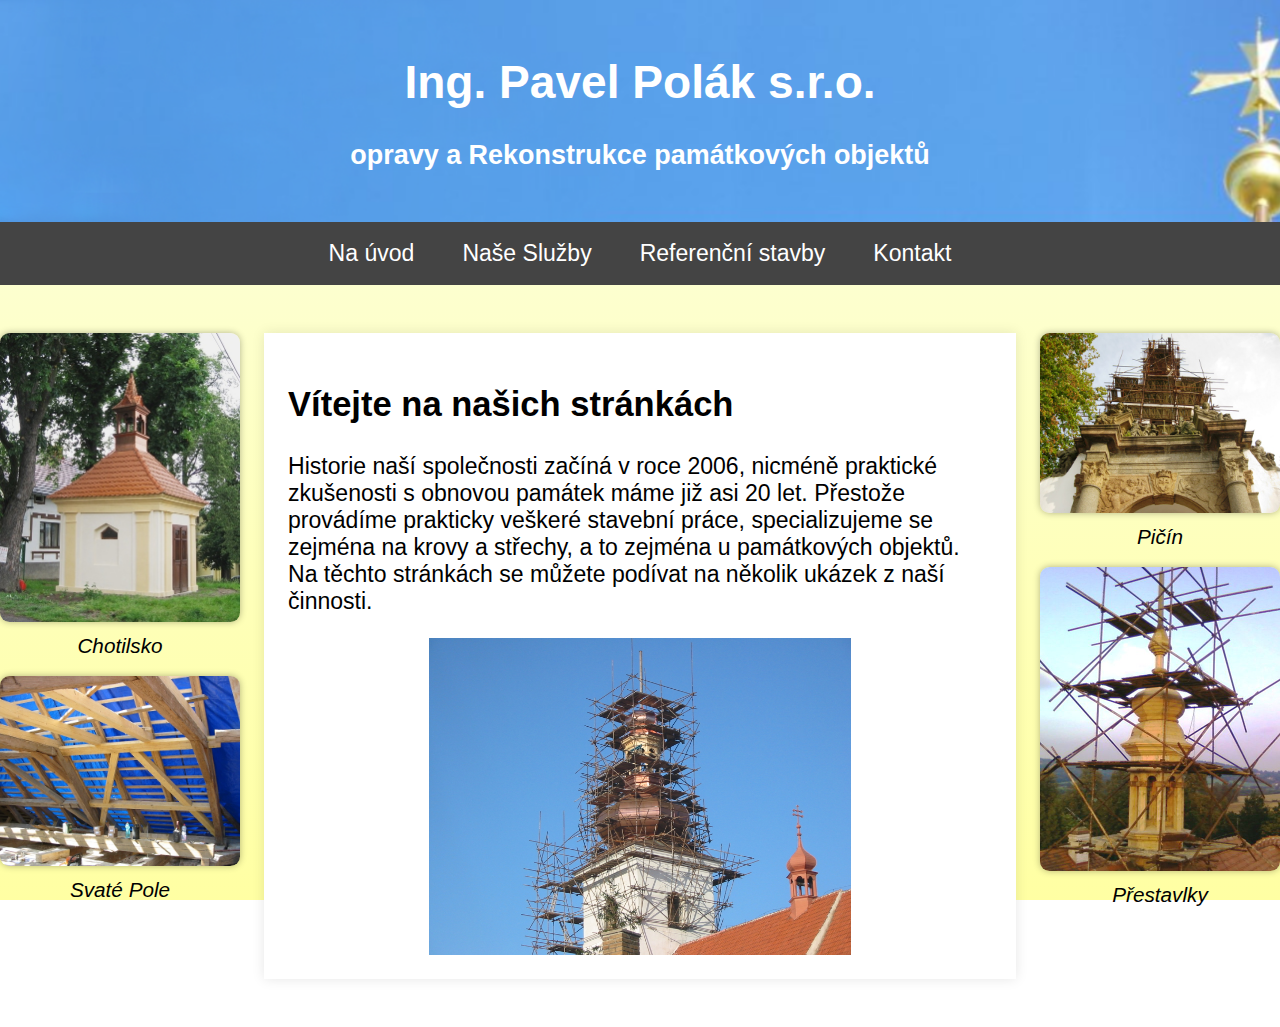
<file: index.html>
<!DOCTYPE html>
<html lang="cs">

<head>
    <meta charset="UTF-8">
    <meta name="viewport" content="width=device-width, initial-scale=1.0">
    <title>Stavební firma</title>
    <link rel="stylesheet" href="styles.css">
</head>

<body>
    <header>
        <h1>Ing. Pavel Polák s.r.o.</h1>
        <h3>opravy a Rekonstrukce památkových objektů</h3>
    </header>

    <nav>
        <a href="index.html">Na úvod</a>
        <a href="sluzby.html">Naše Služby</a>
        <a href="referencni_stavby.html">Referenční stavby</a>
        <a href="kontakt.html">Kontakt</a>
    </nav>

    <!-- HLAVNÍ TEXT + OBRÁZKY PO STRANÁCH -->
    <div class="main-wrapper">
        <div id="vlevo"></div>

        <div class="container">
            <h2>Vítejte na našich stránkách</h2>
            <p>Historie naší společnosti začíná v roce 2006, nicméně praktické zkušenosti s obnovou památek máme již asi
                20
                let. Přestože provádíme prakticky veškeré stavební práce, specializujeme se zejména na krovy a střechy,
                a to zejména u památkových objektů. Na těchto stránkách se můžete podívat na několik ukázek
                z naší činnosti.</p>

            <div class="obrazky">
                <img src="obrazky/neveklov.jpg" alt="neveklov" width="60%">
            </div>
        </div>

        <div id="vpravo"></div>
    </div>

</body>

</html>
<script src="galerie.js"></script>
</file>
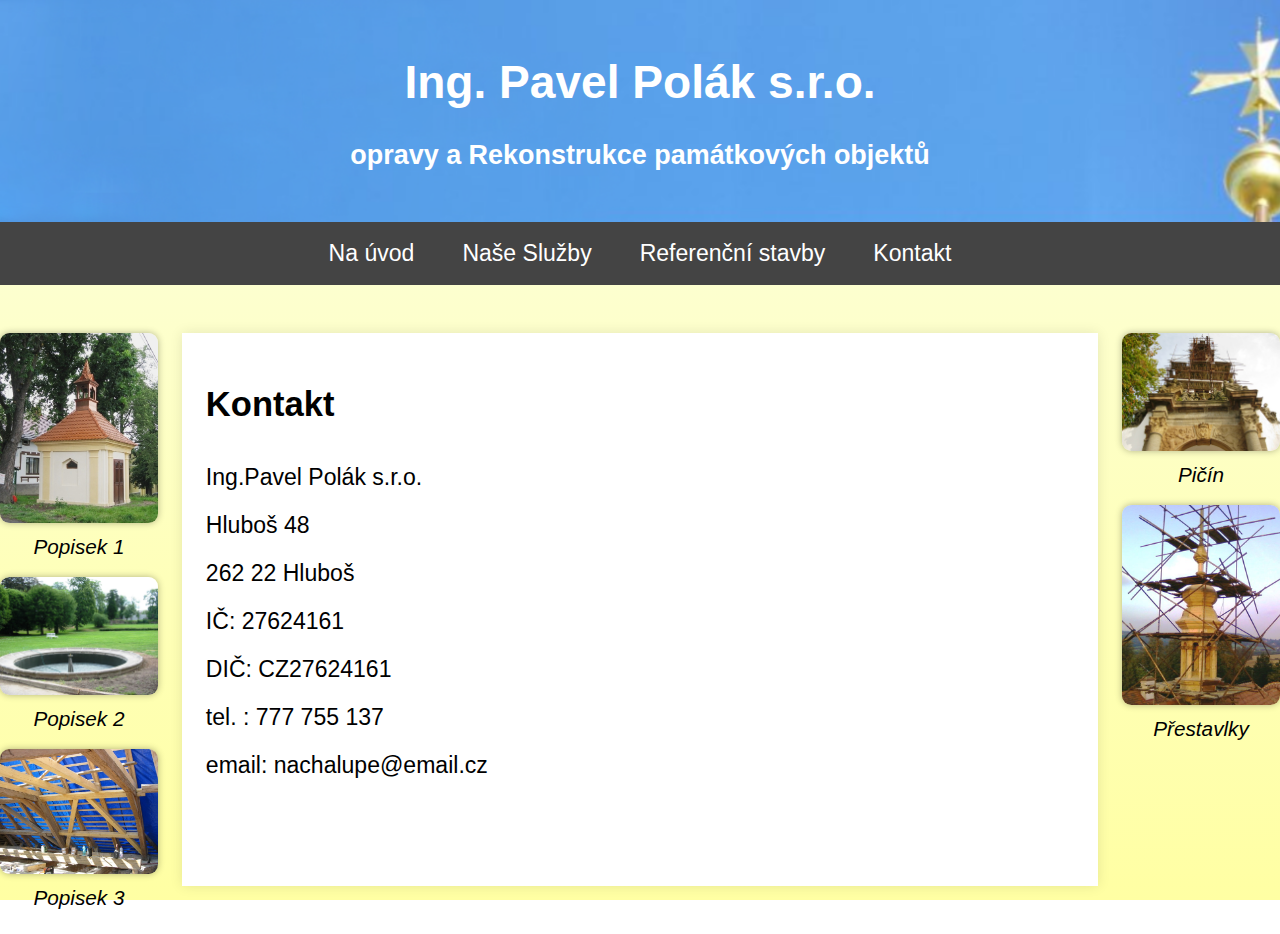
<file: kontakt.html>
<!DOCTYPE html>
<html lang="cs">

<head>
    <meta charset="UTF-8">
    <meta name="viewport" content="width=device-width, initial-scale=1.0">
    <title>Stavební firma</title>
    <link rel="stylesheet" href="styles.css">
</head>

<body>
    <header>
        <h1>Ing. Pavel Polák s.r.o.</h1>
        <h3>opravy a Rekonstrukce památkových objektů</h3>
    </header>
    <nav>
        <a href="index.html">Na úvod</a>
        <a href="sluzby.html">Naše Služby</a>
        <a href="referencni_stavby.html">Referenční stavby</a>
        <a href="kontakt.html">Kontakt</a>
    </nav>
    <div class="main-wrapper">

        <!-- Levá galerie -->
        <div class="side-gallery">
            <div class="item">
                <img src="obrazky/chotilsko.jpg" alt="">
                <p>Popisek 1</p>
            </div>
            <div class="item">
                <img src="obrazky/hlubos.jpg" alt="">
                <p>Popisek 2</p>
            </div>
            <div class="item">
                <img src="obrazky/svate_pole.jpg" alt="">
                <p>Popisek 3</p>
            </div>
        </div>

        <div class="container">
            <h2>Kontakt</h2>
            <div class="kontakt">
                Ing.Pavel Polák s.r.o.<br>
                Hluboš 48<br>
                262 22 Hluboš<br>
                IČ: 27624161<br>
                DIČ: CZ27624161<br>
                tel. : 777 755 137<br>
                email: nachalupe@email.cz<br>
            </div>
        </div>

        <!-- Pravá galerie -->
        <div class="side-gallery">
            <div class="item">
                <img src="obrazky/picin.jpg" alt="">
                <p>Pičín</p>
            </div>
            <div class="item">
                <img src="obrazky/prestavlky.jpg" alt="">
                <p>Přestavlky</p>
            </div>
        </div>
        <!--
        <h2>Napište nám</h2>
        <form action="contact.php" method="POST">
            <label for="name">Firma:</label>
            <input type="text" id="firma" name="firma" required>

            <label for="name">Příjemní, jméno:</label>
            <input type="text" id="jmeno" name="jmeno" required>

            <label for="email">Adresa:</label>
            <input type="email" id="adresa" name="adresa" required>
            
            <label for="email">Telefon</label>
            <input type="email" id="telefon" name="telefon" required>

            <label for="email">E-mail:</label>
            <input type="email" id="email" name="email" required>

            <label for="message">Zpráva:</label>
            <textarea id="message" name="message" required></textarea>

            <button class="formular" type="submit">Odeslat</button>
        </form>-->
    </div>
</body>

</html>
</file>
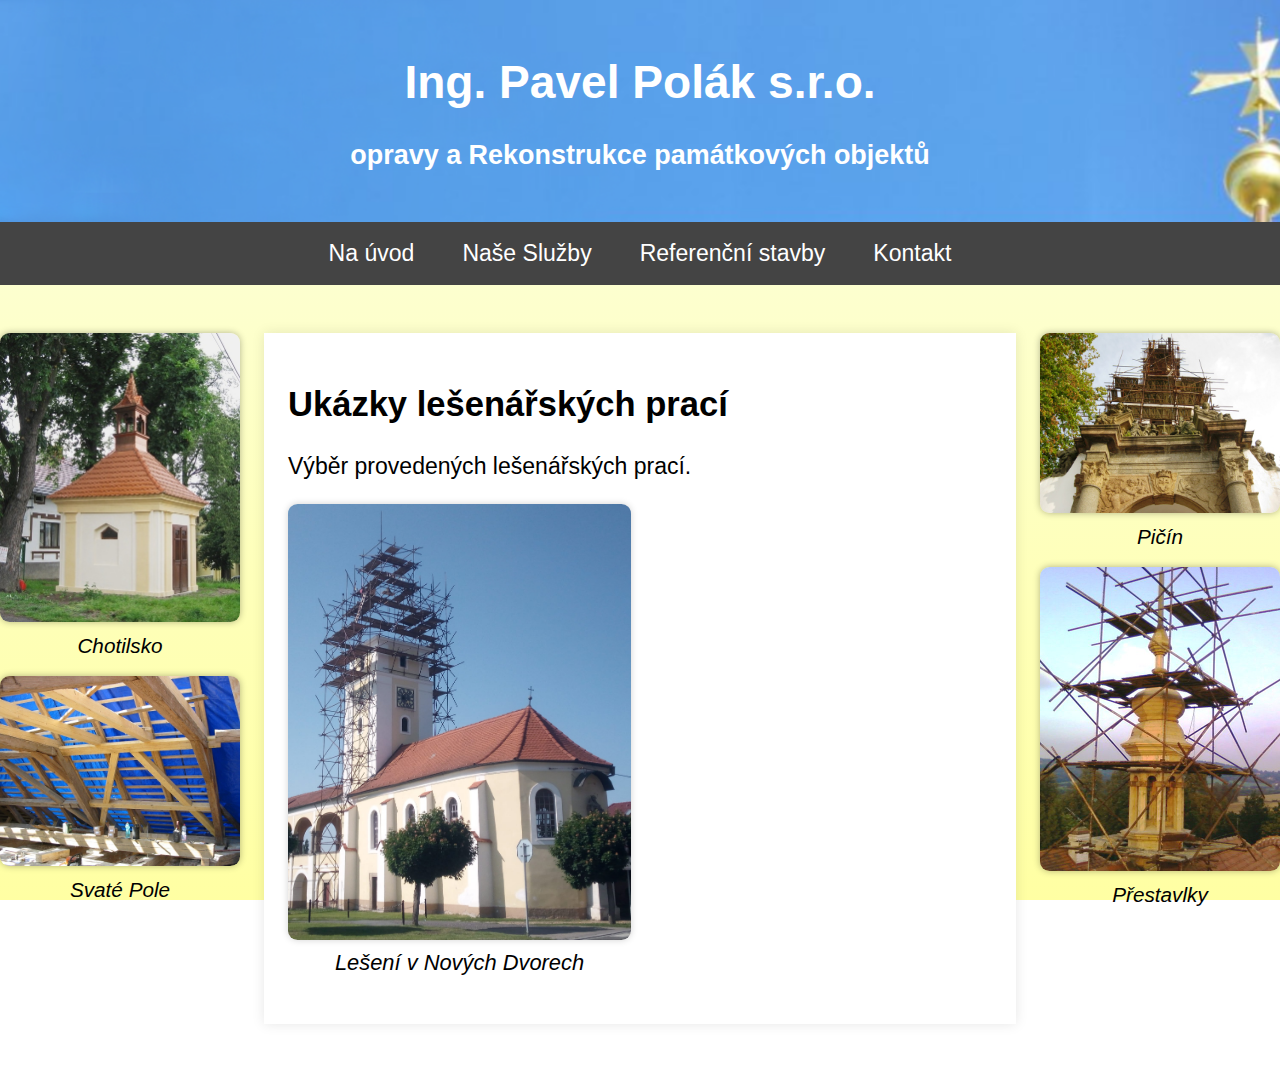
<file: lesenarske.html>
<!DOCTYPE html>
<html lang="cs">

<head>
    <meta charset="UTF-8">
    <meta name="viewport" content="width=device-width, initial-scale=1.0">
    <title>Ukázky lešenářských prací - Firma Polák</title>
    <link rel="stylesheet" href="styles.css">
</head>

<body>
    <header>
        <h1>Ing. Pavel Polák s.r.o.</h1>
        <h3>opravy a Rekonstrukce památkových objektů</h3>
    </header>

    <nav>
        <a href="index.html">Na úvod</a>
        <a href="sluzby.html">Naše Služby</a>
        <a href="referencni_stavby.html">Referenční stavby</a>
        <a href="kontakt.html">Kontakt</a>
    </nav>

    <div class="main-wrapper">

        <div id="vlevo"></div>

        <!-- Hlavní obsah -->
        <div class="container">
            <h2>Ukázky lešenářských prací</h2>

            <p>Výběr provedených lešenářských prací.</p>

            <!-- Galerie přímo v containeru: 2 a 2 + jeden centrovaný pod nimi -->
            <div class="gallery-grid" aria-hidden="false">
                <figure>
                    <a href="obrazky/lesenarske/nove_dvory.jpeg">
                        <img src="obrazky/lesenarske/nove_dvory.jpeg" alt="Tochovice - protézy krovu">
                    </a>
                    <figcaption>Lešení v Nových Dvorech</figcaption>
                </figure>

            </div>
        </div>

        <div id="vpravo"></div>

</body>

</html>
<script src="galerie.js"></script>
</file>
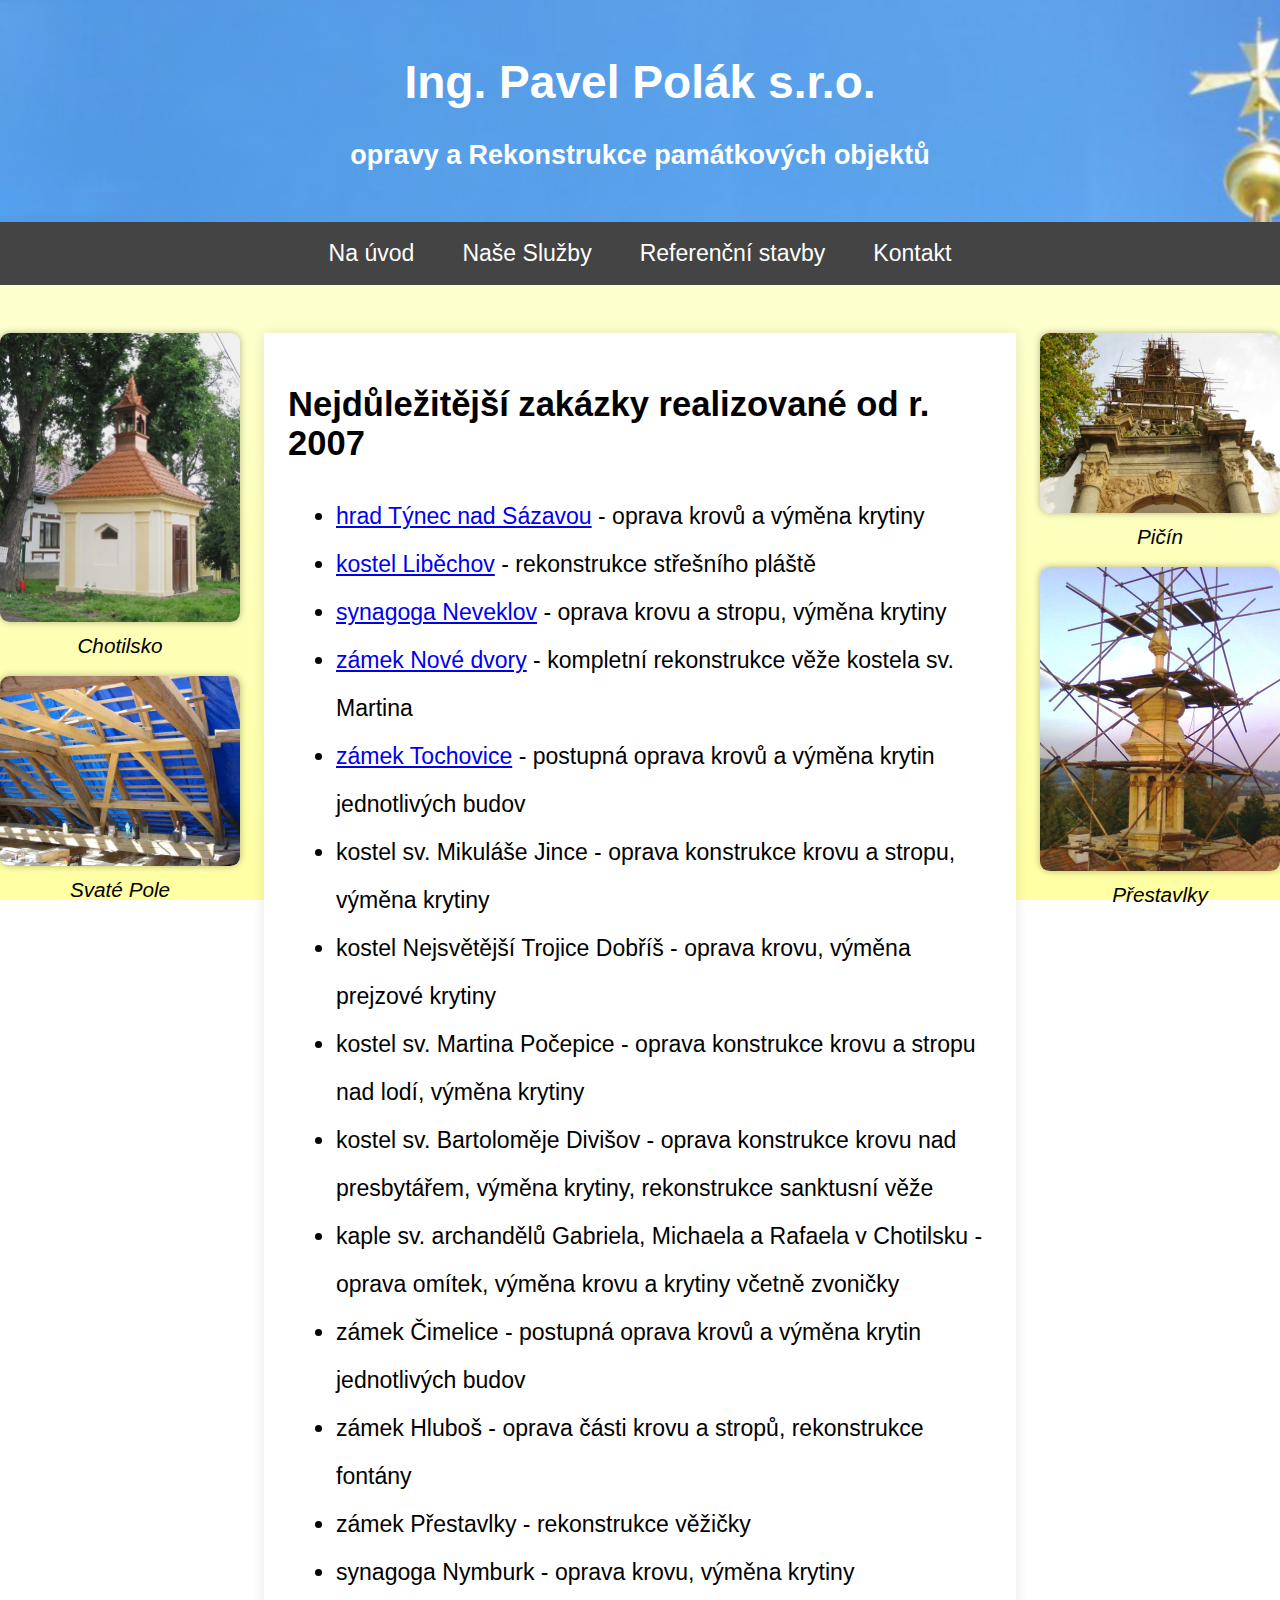
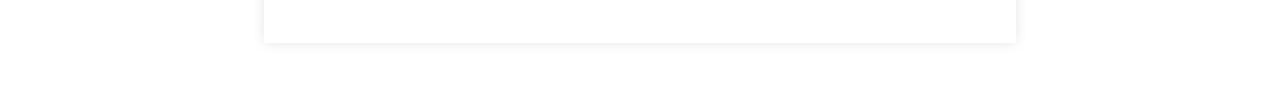
<file: referencni_stavby.html>
<!DOCTYPE html>
<html lang="cs">

<head>
    <meta charset="UTF-8">
    <meta name="viewport" content="width=device-width, initial-scale=1.0">
    <title>Stavební firma</title>
    <link rel="stylesheet" href="styles.css">
</head>

<body>
    <header>
        <h1>Ing. Pavel Polák s.r.o.</h1>
        <h3>opravy a Rekonstrukce památkových objektů</h3>
    </header>

    <nav>
        <a href="index.html">Na úvod</a>
        <a href="sluzby.html">Naše Služby</a>
        <a href="referencni_stavby.html">Referenční stavby</a>
        <a href="kontakt.html">Kontakt</a>
    </nav>

    <!-- HLAVNÍ TEXT + OBRÁZKY PO STRANÁCH -->
    <div class="main-wrapper">
        <div id="vlevo"></div>

        <div class="container">
            <h2>Nejdůležitější zakázky realizované od r. 2007</h2>
            <ul>
                <li><a href="obrazky/nove/tynec.jpeg">hrad Týnec nad Sázavou</a> - oprava krovů a výměna krytiny</li>
                <li><a href="obrazky/nove/libechov.jpeg">kostel Liběchov</a> - rekonstrukce střešního pláště</li>
                <li><a href="obrazky/neveklov.jpg">synagoga Neveklov</a> - oprava krovu a stropu, výměna krytiny</li>
                <li><a href="obrazky/nove/nove_dvory.jpeg">zámek Nové dvory</a> - kompletní rekonstrukce věže kostela sv.
                    Martina
                </li>
                <li><a href="obrazky/tochovice.jpg">zámek Tochovice</a> - postupná oprava krovů a výměna krytin
                    jednotlivých budov</li>
                <li>kostel sv. Mikuláše Jince - oprava konstrukce krovu a stropu, výměna krytiny</li>
                <li>kostel Nejsvětější Trojice Dobříš - oprava krovu, výměna prejzové krytiny</li>
                <li>kostel sv. Martina Počepice - oprava konstrukce krovu a stropu nad lodí, výměna krytiny</li>
                <li>kostel sv. Bartoloměje Divišov - oprava konstrukce krovu nad presbytářem, výměna krytiny,
                    rekonstrukce sanktusní věže</li>
                <li>kaple sv. archandělů Gabriela, Michaela a Rafaela v Chotilsku - oprava omítek, výměna krovu a
                    krytiny včetně zvoničky</li>
                <li>zámek Čimelice - postupná oprava krovů a výměna krytin jednotlivých budov</li>
                <li>zámek Hluboš - oprava části krovu a stropů, rekonstrukce fontány</li>
                <li>zámek Přestavlky - rekonstrukce věžičky</li>
                <li>synagoga Nymburk - oprava krovu, výměna krytiny</li>
            </ul>
        </div>

        <div id="vpravo"></div>

    </div>
</body>

</html>
<script src="galerie.js"></script>
</file>
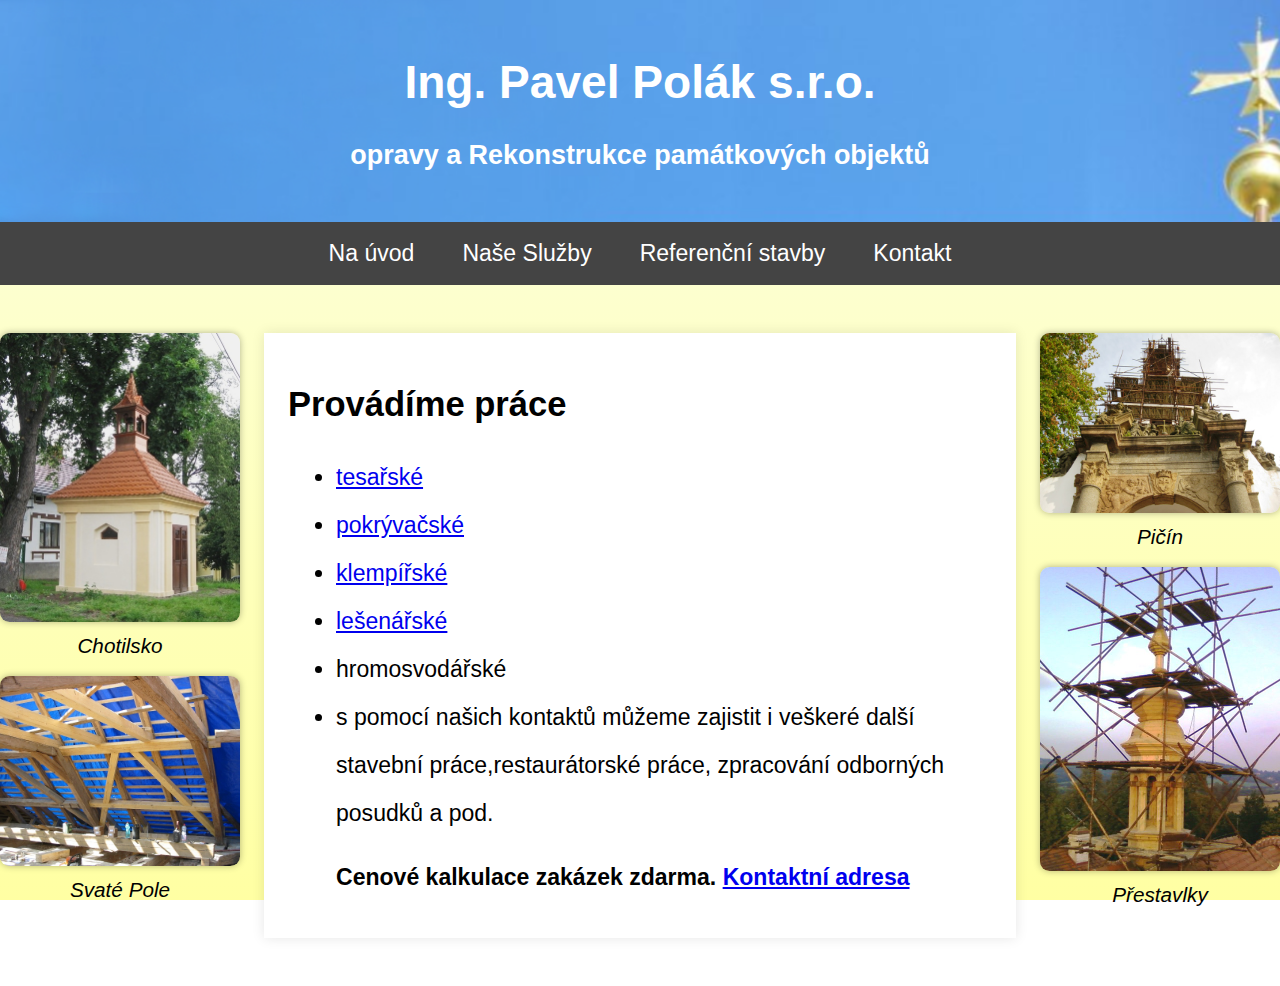
<file: sluzby.html>
<!DOCTYPE html>
<html lang="cs">

<head>
    <meta charset="UTF-8">
    <meta name="viewport" content="width=device-width, initial-scale=1.0">
    <title>Stavební firma</title>
    <link rel="stylesheet" href="styles.css">
</head>

<body>
    <header>
        <h1>Ing. Pavel Polák s.r.o.</h1>
        <h3>opravy a Rekonstrukce památkových objektů</h3>
    </header>

    <nav>
        <a href="index.html">Na úvod</a>
        <a href="sluzby.html">Naše Služby</a>
        <a href="referencni_stavby.html">Referenční stavby</a>
        <a href="kontakt.html">Kontakt</a>
    </nav>

    <!-- HLAVNÍ TEXT + OBRÁZKY PO STRANÁCH -->
    <div class="main-wrapper">
        <div id="vlevo"></div>

        <div class="container">
            <h2>Provádíme práce</h2>
            <ul>
                <li><a href="tesarske.html">tesařské</a></li>
                <li><a href="pokryvacske.html">pokrývačské</a></li>
                <li><a href="klempirske.html">klempířské</a></li>
                <li><a href="lesenarske.html">lešenářské</a></li>
                <li>hromosvodářské</li>
                <li>s pomocí našich kontaktů můžeme zajistit i veškeré další stavební práce,restaurátorské práce,
                    zpracování
                    odborných posudků a pod.</li>
                <br>
                <b>Cenové kalkulace zakázek zdarma. <a href="kontakt.html">Kontaktní adresa</a></b>
            </ul>
        </div>

        <div id="vpravo"></div>
    </div>
</body>

</html>
<script src="galerie.js"></script>
</file>
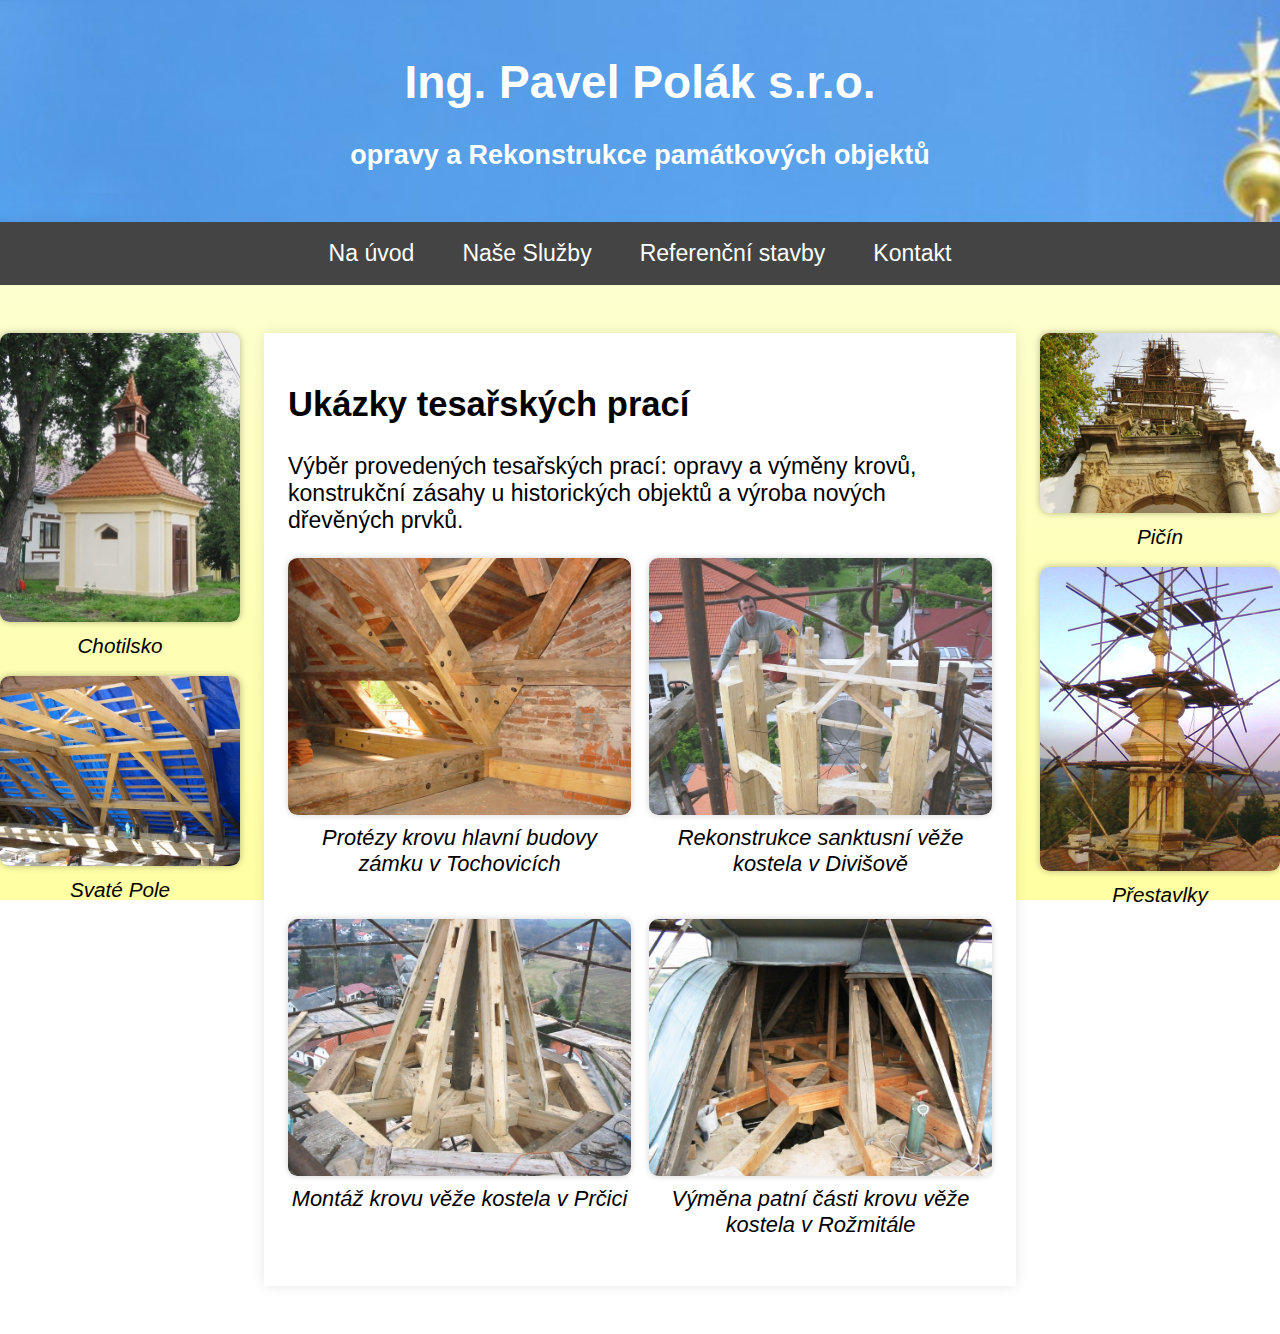
<file: tesarske.html>
<!DOCTYPE html>
<html lang="cs">

<head>
    <meta charset="UTF-8">
    <meta name="viewport" content="width=device-width, initial-scale=1.0">
    <title>Ukázky tesařských prací - Firma Polák</title>
    <link rel="stylesheet" href="styles.css">
</head>

<body>
    <header>
        <h1>Ing. Pavel Polák s.r.o.</h1>
        <h3>opravy a Rekonstrukce památkových objektů</h3>
    </header>

    <nav>
        <a href="index.html">Na úvod</a>
        <a href="sluzby.html">Naše Služby</a>
        <a href="referencni_stavby.html">Referenční stavby</a>
        <a href="kontakt.html">Kontakt</a>
    </nav>

    <div class="main-wrapper">

        <div id="vlevo"></div>

        <!-- Hlavní obsah -->
        <div class="container">
            <h2>Ukázky tesařských prací</h2>

            <p>Výběr provedených tesařských prací: opravy a výměny krovů, konstrukční zásahy u historických objektů a
                výroba nových dřevěných prvků.</p>

            <!-- Galerie přímo v containeru: 2 a 2 + jeden centrovaný pod nimi -->
            <div class="gallery-grid" aria-hidden="false">
                <figure>
                    <a href="obrazky/tesarske/toch.jpg">
                        <img src="obrazky/tesarske/toch.jpg" alt="Tochovice - protézy krovu">
                    </a>
                    <figcaption>Protézy krovu hlavní budovy zámku v Tochovicích</figcaption>
                </figure>
                <figure>
                    <a href="obrazky/tesarske/divišov.jpg">
                        <img src="obrazky/tesarske/divišov.jpg" alt="Divišov - sanktusní věž">
                    </a>
                    <figcaption>Rekonstrukce sanktusní věže kostela v Divišově</figcaption>
                </figure>
                <figure>
                    <a href="obrazky/tesarske/prčice.jpg">
                        <img src="obrazky/tesarske/prčice.jpg" alt="Prčice - montáž krovu">
                    </a>
                    <figcaption>Montáž krovu věže kostela v Prčici</figcaption>
                </figure>
                <figure>
                    <a href="obrazky/tesarske/rožm.jpg">
                        <img src="obrazky/tesarske/rožm.jpg" alt="Rožmitál - výměna patní části krovu">
                    </a>
                    <figcaption>Výměna patní části krovu věže kostela v Rožmitále</figcaption>
                </figure>

            </div>
        </div>

        <div id="vpravo"></div>

</body>

</html>
<script src="galerie.js"></script>
</file>
<file: styles.css>
.main-wrapper {
	display: flex;
	justify-content: center;
	gap: 20px;
	/* mezera mezi sloupci */
	margin: 20px auto;
	max-width: 1600px;
	/* můžeš upravit */
}

.side-gallery {
	margin-top: 20px;
	width: 200px;
	/* šířka sloupce */
	display: flex;
	flex-direction: column;
	gap: 15px;
	text-align: center;
}

.side-gallery img {
	width: 100%;
	border-radius: 8px;
	box-shadow: 0 0 6px rgba(0, 0, 0, 0.3);
}

.side-gallery p {
	margin: 5px 0 0;
	font-size: 90%;
	font-style: italic;
}

/* gallery grid used on tesarske_ukazky.html */
.gallery-grid {
	display: grid;
	grid-template-columns: repeat(2, 1fr);
	gap: 15px;
	max-width: 900px;
	margin: 20px auto 0;
	/* small gap from text above */
}

.gallery-grid figure {
	margin: 0;
}

.gallery-grid img {
	width: 100%;
	height: auto;
	/* zachovat poměr stran, neřezej */
	border-radius: 8px;
	box-shadow: 0 0 6px rgba(0, 0, 0, 0.18);
	display: block;
}

.gallery-grid figcaption {
	text-align: center;
	margin-top: 8px;
	margin-bottom: 20px;
	font-style: italic;
	font-size: 95%;
}

.gallery-grid a {
	display: block;
	text-decoration: none;
	color: inherit;
}

.gallery-grid a:hover img {
	transform: scale(1.02);
	transition: transform 150ms ease-in-out;
}

@media (max-width: 1100px) {

	/* Skryjeme jen ty boční kontejnery */
	#vlevo,
	#vpravo {
		display: none;
	}

	/* Zajistíme, aby hlavní blok s textem zabral celou šířku */
	.container {
		width: 95% !important;
		max-width: none !important;
		margin: 10px auto !important;
	}

	/* Zrušíme zoom, který by to mohl celé vyosit */
	body {
		zoom: 1.0 !important;
	}
}


body {
	font-family: Arial, sans-serif;
	margin: 0;
	padding: 0;
	background: linear-gradient(to bottom, #fcffe3, #ffffa3);
	background-attachment: fixed;

	font-size: 120%;
	/* Zvýší velikost písma */
	zoom: 1.2;
	/* Zvětší celou stránku */
}

header {
	background-image: url(obrazky/pozadi1.png);
	background-repeat: no-repeat;
	background-position: center;
	background-size: cover;

	color: white;
	padding: 20px;
	text-align: center;
}

nav {
	display: flex;
	justify-content: center;
	background: #444;
}

nav a {
	color: white;
	padding: 15px 20px;
	text-decoration: none;
}

nav a:hover {
	background: #555;
}

.container {
	width: 1100px;
	margin: 20px auto;
	padding: 20px;
	background: white;
	box-shadow: 0px 0px 10px rgba(0, 0, 0, 0.1);
}

ul li {
	line-height: 40px;
}


.obrazky {
	display: flex;
	justify-content: center;
	/* Zarovná obrázky na střed */
}

.kontakt {
	line-height: 40px;
}
</file>
